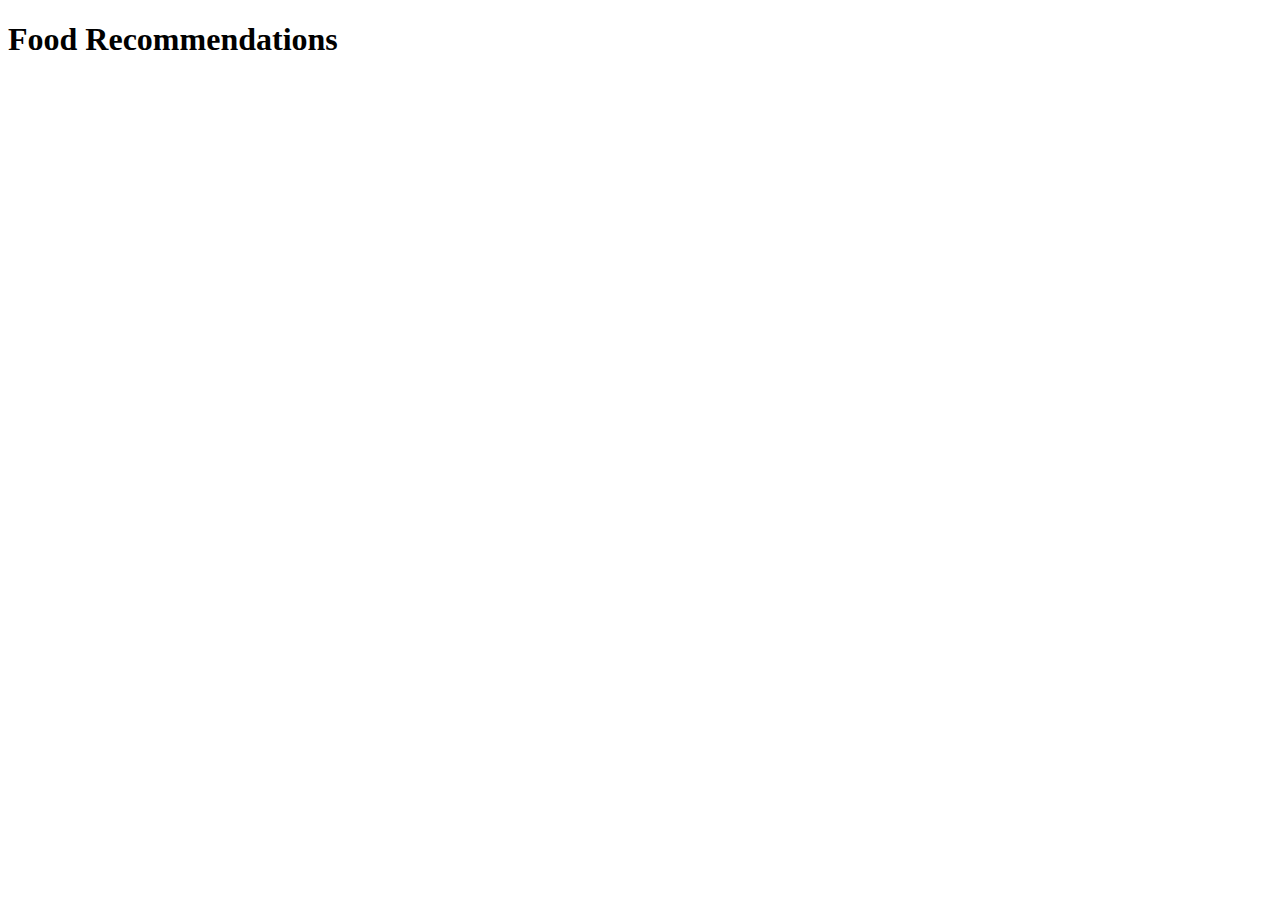
<file: cv/index.html>
<!DOCTYPE html>
<html lang="en">
<head>
  <meta charset="UTF-8">
  <meta http-equiv="X-UA-Compatible" content="IE=edge">
  <meta name="viewport" content="width=device-width, initial-scale=1.0">
  <title>Basic Semantic HTML</title>
</head>
<body>
  <h1>Food Recommendations</h1>
  
</body>
</html>
</file>
